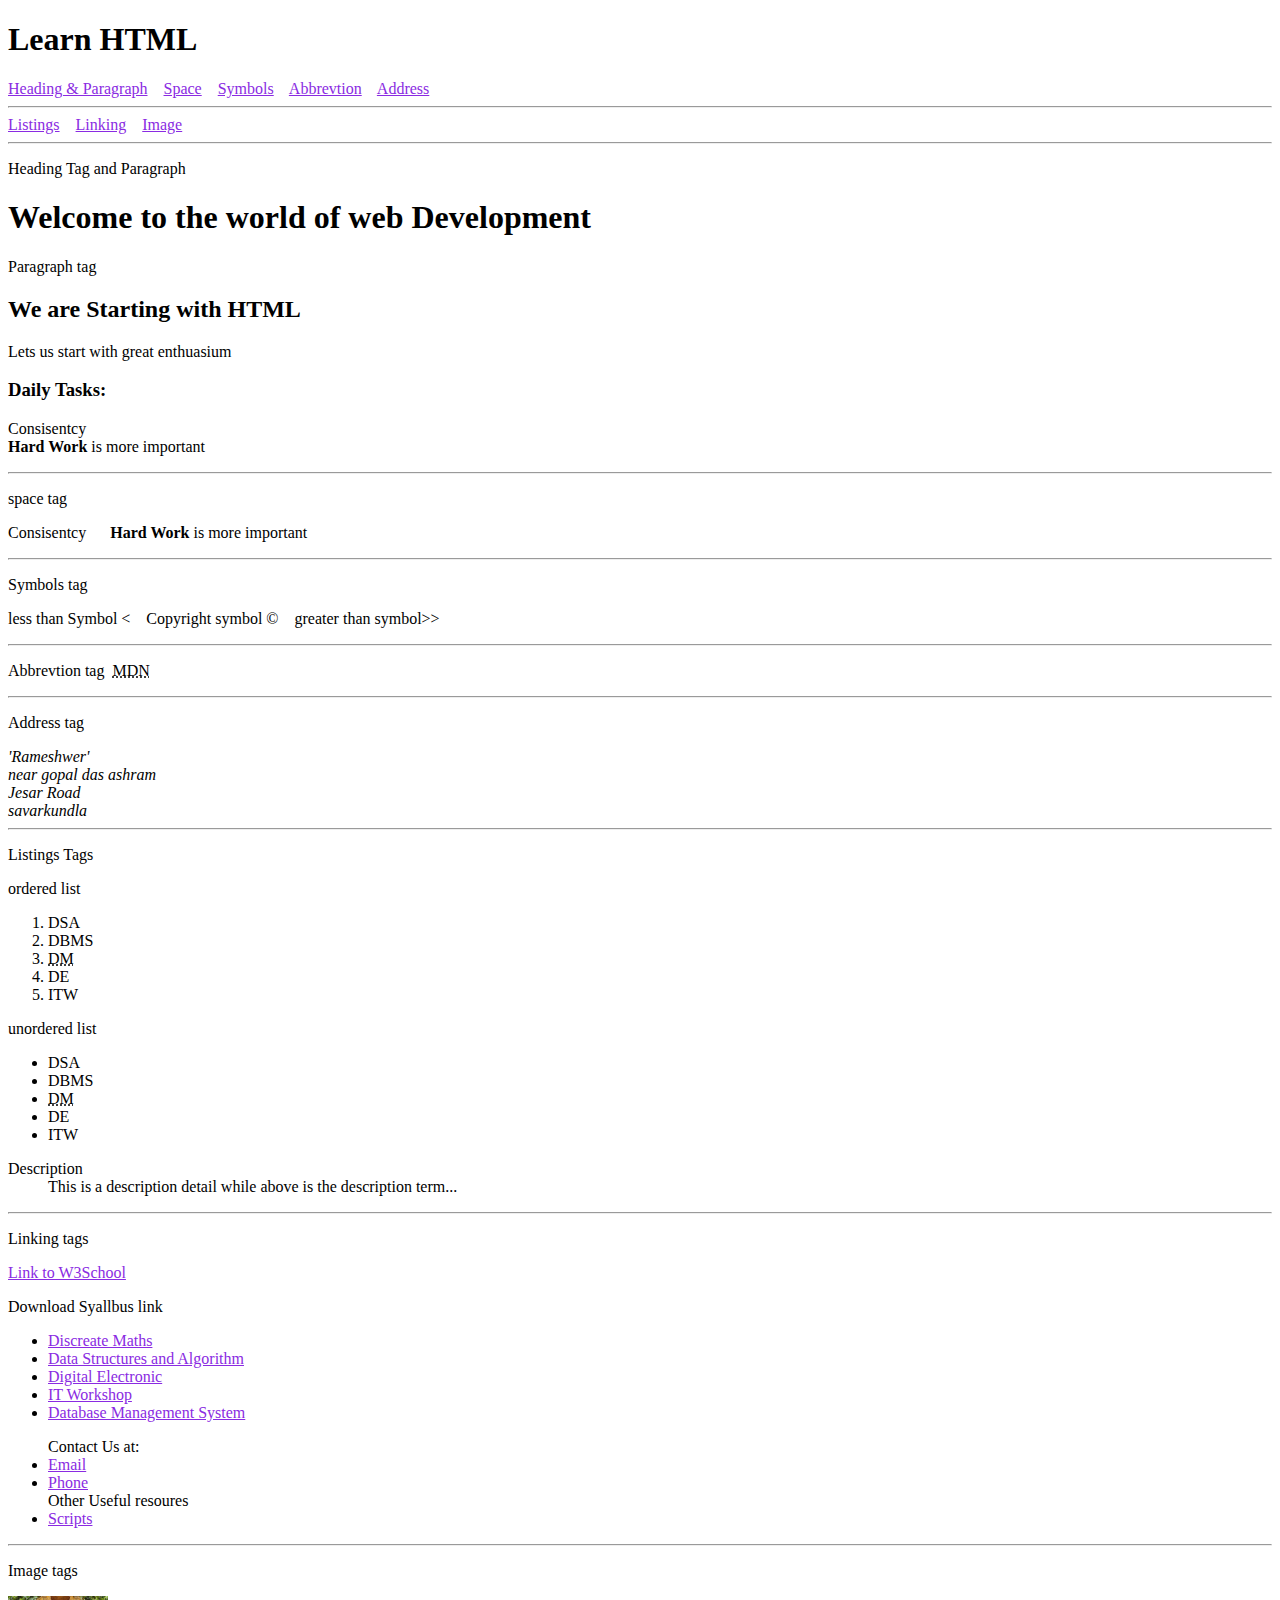
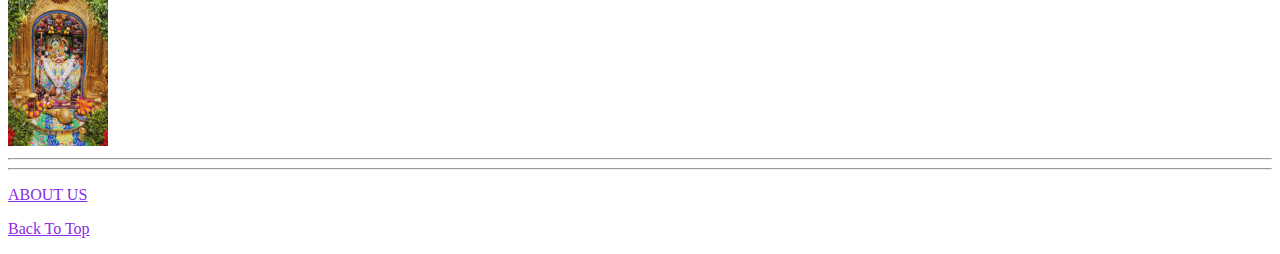
<file: index.html>
<!DOCTYPE html>
<html lang="en"> 
<head>
    <meta charset="UTF-8">
    <meta name="author" content="Makwana Ujas">
    <meta name="description" content="I am learning html">
    <link rel="icon" href="2.jpg" type="image/x-icon">
    <link rel="stylesheet" href="main.css">
    

    <title>My First Webpage</title>
</head>
<body>
<nav>
    <h1>Learn HTML</h1>

    <a href="#Head">Heading & Paragraph</a>
    &nbsp;&nbsp; 
    <a href="#space">Space</a>
    &nbsp;&nbsp;
    <a href="#s">Symbols</a>
    &nbsp;&nbsp;
    <a href="#abb">Abbrevtion</a>
    &nbsp;&nbsp;
    <a href="#add">Address</a>
    <br><hr>
    <a href="#list">Listings</a>
    &nbsp;&nbsp;
    <a href="#link">Linking</a>
    &nbsp;&nbsp;
    <a href="#image">Image</a>
  
    <hr>
</nav> 
    <section id="Head"> 
        <p>Heading Tag and Paragraph</p>
        <h1>Welcome to the world of web Development</h1>
        <p>Paragraph tag</p>
        <h2>We are Starting with HTML</h2>
        <p>Lets us start with great enthuasium</p>
        <h3>Daily Tasks:</h3>
        <p>Consisentcy<br><b>Hard Work</b> is more important</p>
    </section>
    <hr>
    <section id="space">
        <p>space tag</p>
        <p>Consisentcy&nbsp;&nbsp;&nbsp;&nbsp;&nbsp;&nbsp;<b>Hard Work</b> is more important</p>
    </section>
    <hr>
    <section id="s">
        <p>Symbols tag</p>
        <p>less than Symbol &lt;  &nbsp;&nbsp; Copyright symbol &copy; &nbsp;&nbsp; greater than symbol&gt;&gt;</p>
    </section>
    <hr>
    <section id="abb">
        <p>Abbrevtion tag &nbsp;<abbr title="Mozilla Developer Network">MDN</abbr></p>
    </section>
    <hr>
    <section id="add">

        <p>Address tag</p>
        <address>
            'Rameshwer'<br>near gopal das ashram <BR>Jesar Road <br>savarkundla
            </address>
        </section>

    <!-- comment -->
<section id="list">

    <hr>
    <p>Listings Tags</p>
    <p>ordered list</p>
    <ol>
        <li>DSA</li>
        <li>DBMS</li>
        <li><abbr title="Discreate Maths">DM</abbr></li>
        <li>DE</li>
        <li>ITW</li>
    </ol>
    <p>unordered list</p>
    <ul>
        <li>DSA</li>
        <li>DBMS</li>
        <li><abbr title="Discreate Maths">DM</abbr></li>
        <li>DE</li>
        <li>ITW</li>
    </ul>
    
    <dl>
        <dt>Description</dt>
        <dd>This is a description detail while above is the description term...</dd>
        
    </dl>
</section>
    <hr>
    <section id="link">

        <p>Linking tags</p>
        <a href="https://www.w3schools.com/html/">Link to W3School</a>

        <p>Download Syallbus link</p>
        <ul>
            <li><a href="11.pdf" download>Discreate Maths</a></li>
            <li><a href="12.pdf" download>Data Structures and Algorithm</a></li>
            <li><a href="13.pdf" download>Digital Electronic</a></li>
            <li><a href="14.pdf" download>IT Workshop</a></li>
            <li><a href="15.pdf" download>Database Management System</a></li>
        </ul>
     
        <ul>
            Contact Us at:<li><a href="mailto:makwanaujas19@gmail.com">Email</a></li>
                            <li><a href="tel:+918200614799">Phone</a></li>
        Other Useful resoures                <li><a href="https://www.google.com/">Scripts</a></li>
        </ul>

    <hr>
    </section>
    <section id="image">
        <p>Image tags</p>
        <img src="af48f3c9e98c4b5bb5b882c9b28d73f1.jpg" title="Jay Hanuman"alt="Bhagvan" width="100" height="150" loading="lazy"> 
    </section>
    <hr>
        
    <hr>
        
    <p><a href="about.html">ABOUT US</a></p>
    <p>
        <a href="#">Back To Top</a>
    </p>   
</body>
</html>
</file>
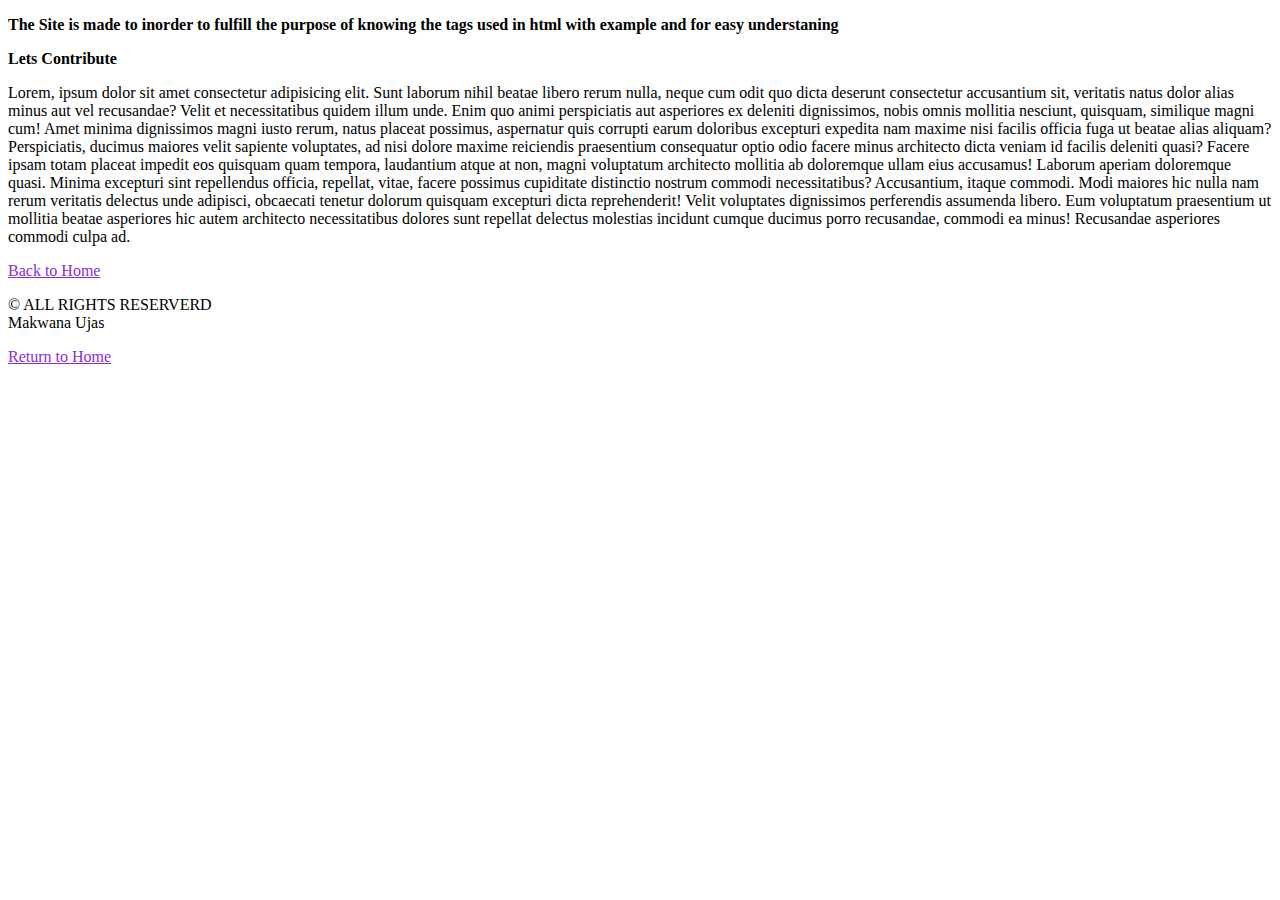
<file: about.html>
<!DOCTYPE html>
<html lang="en">
<head>
    <meta charset="UTF-8">
    <meta name="Author" content="Makwana Ujas">
    <link rel="icon" href="3.jpg">
    <link rel="stylesheet" href="main.css">
    <title>About</title>
</head>
<body>
    <p> <b>The Site is made to inorder to fulfill the purpose of knowing the tags
         used in html with example and for easy understaning</b></p>
    <b>Lets Contribute</b>


        <p>Lorem, ipsum dolor sit amet consectetur adipisicing elit. Sunt laborum nihil beatae libero rerum nulla, neque cum odit quo dicta deserunt consectetur accusantium sit, veritatis natus dolor alias minus aut vel recusandae? Velit et necessitatibus quidem illum unde. Enim quo animi perspiciatis aut asperiores ex deleniti dignissimos, nobis omnis mollitia nesciunt, quisquam, similique magni cum! Amet minima dignissimos magni iusto rerum, natus placeat possimus, aspernatur quis corrupti earum doloribus excepturi expedita nam maxime nisi facilis officia fuga ut beatae alias aliquam? Perspiciatis, ducimus maiores velit sapiente voluptates, ad nisi dolore maxime reiciendis praesentium consequatur optio odio facere minus architecto dicta veniam id facilis deleniti quasi? Facere ipsam totam placeat impedit eos quisquam quam tempora, laudantium atque at non, magni voluptatum architecto mollitia ab doloremque ullam eius accusamus! Laborum aperiam doloremque quasi. Minima excepturi sint repellendus officia, repellat, vitae, facere possimus cupiditate distinctio nostrum commodi necessitatibus? Accusantium, itaque commodi. Modi maiores hic nulla nam rerum veritatis delectus unde adipisci, obcaecati tenetur dolorum quisquam excepturi dicta reprehenderit! Velit voluptates dignissimos perferendis assumenda libero. Eum voluptatum praesentium ut mollitia beatae asperiores hic autem architecto necessitatibus dolores sunt repellat delectus molestias incidunt cumque ducimus porro recusandae, commodi ea minus! Recusandae asperiores commodi culpa ad.</p>
        <p>
            <a href="/">Back to Home</a>
        </p>
    <footer>&copy; ALL RIGHTS RESERVERD</footer>
    <footer>Makwana Ujas</footer>

   <p> <a href="index.html">Return to Home</a></p>
</body>
</html>
</file>
<file: main.css>
a{
    color:blueviolet;
}
/* a:visited
{
    color:black;
} */
a:hover, a:active{
    color: black;
}
</file>
